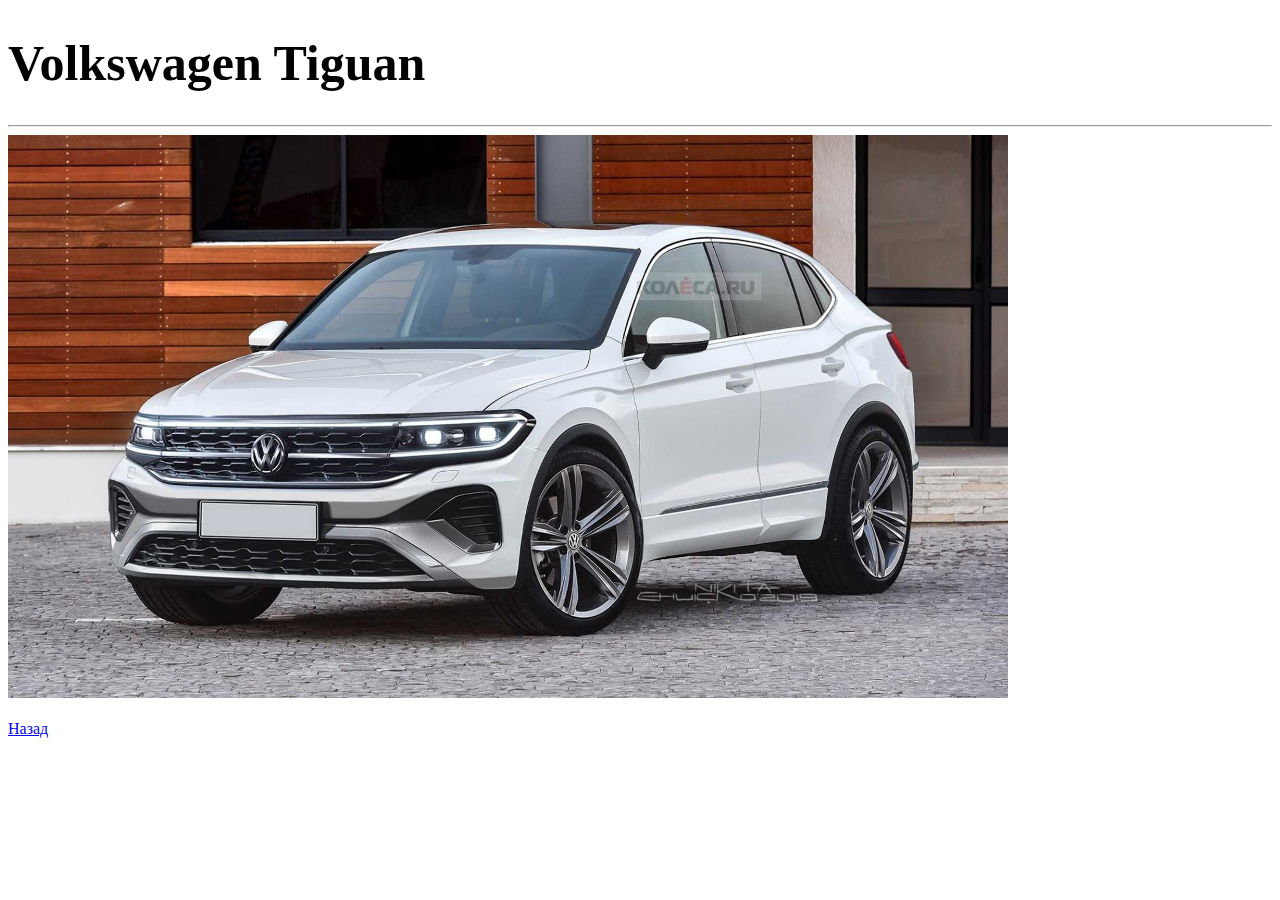
<file: index1.html>
﻿<!DOCTYPE html>
<html>
    <head>
        <title>Страница №2</title>
            <meta charset="utf-8" />
    </head>
    <body>
        <h1 style="font-size:50px; font-family:mistral">Volkswagen Tiguan</h1>
        <hr />
            <img src="pic/tiguan1.jpg" width="1000" alt="Tiguan" title="My dream" /><br /><br />
                <a href="index.html">Назад</a>
    </body>
</html>
</file>
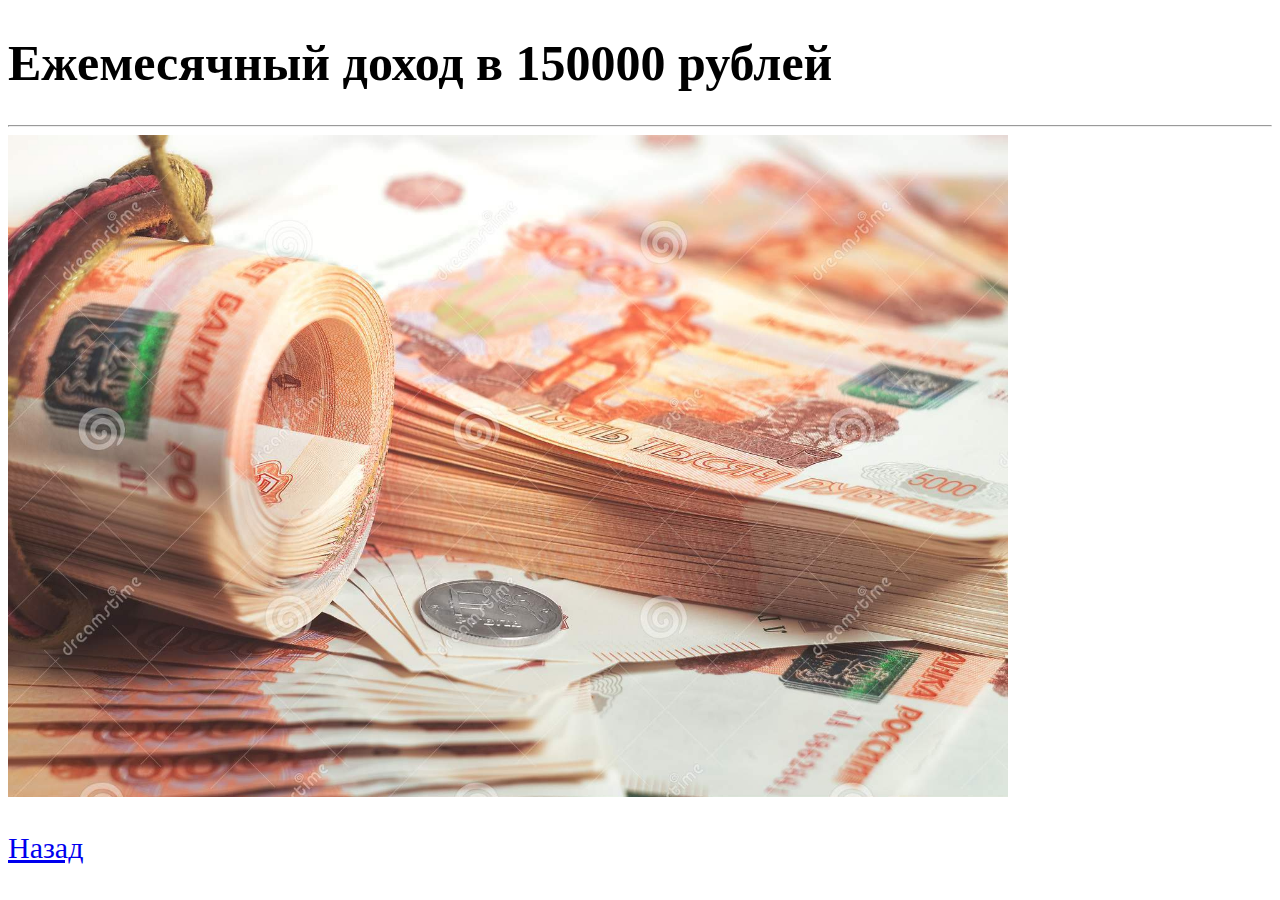
<file: index2.html>
﻿<!DOCTYPE html>
<html>
    <head>
        <title>Страница номер 2</title>
            <meta charset="utf-8" />
                <style type="text/CSS">
                h1 {
                    font-size: 50px;
                    font-family: mistral
                   }

                p {
                    font-size: 30px;
                    font-family: mistral
                  }
                </style>
    </head>
    <body>
        <h1 style="font-size:50px; font-family:mistral"> Ежемесячный доход в 150000 рублей</h1>
            <hr/>
                <img src="pic/money.jpg" title="My dream"  width="1000"/>
                    <a href="index.html"><p>Назад</p></a>
    </body>
</html>
</file>
